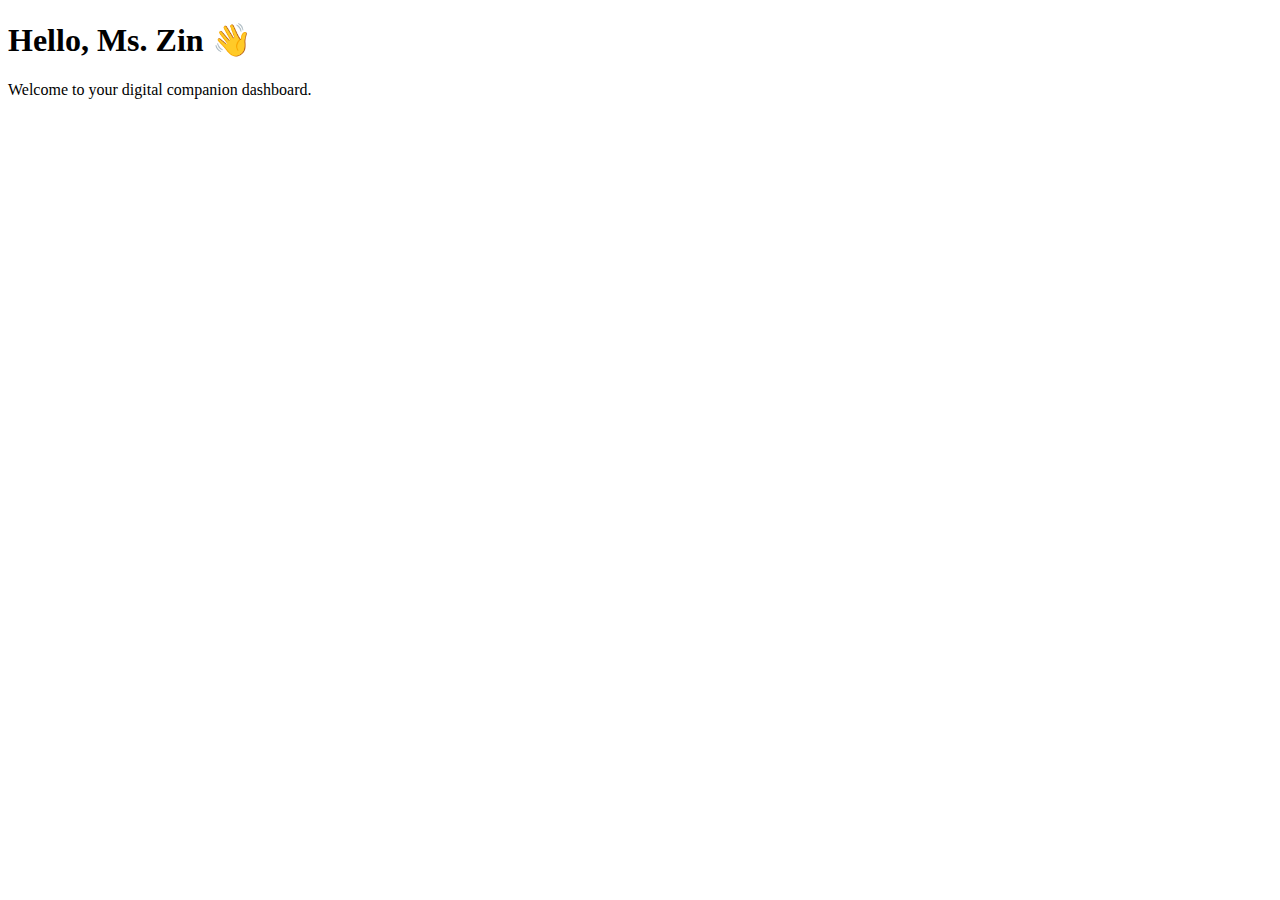
<file: app/app/App/Services/App/Core/Temptlates/Static/Css/Test/.GitHub/Workflows/app/templates/index.html>
<!DOCTYPE html>
<html lang="en">
<head>
    <meta charset="UTF-8">
    <meta name="viewport" content="width=device-width, initial-scale=1.0">
    <title>Ms. Zin</title>
</head>
<body>
    <h1>Hello, Ms. Zin 👋</h1>
    <p>Welcome to your digital companion dashboard.</p>
</body>
</html>
</file>
